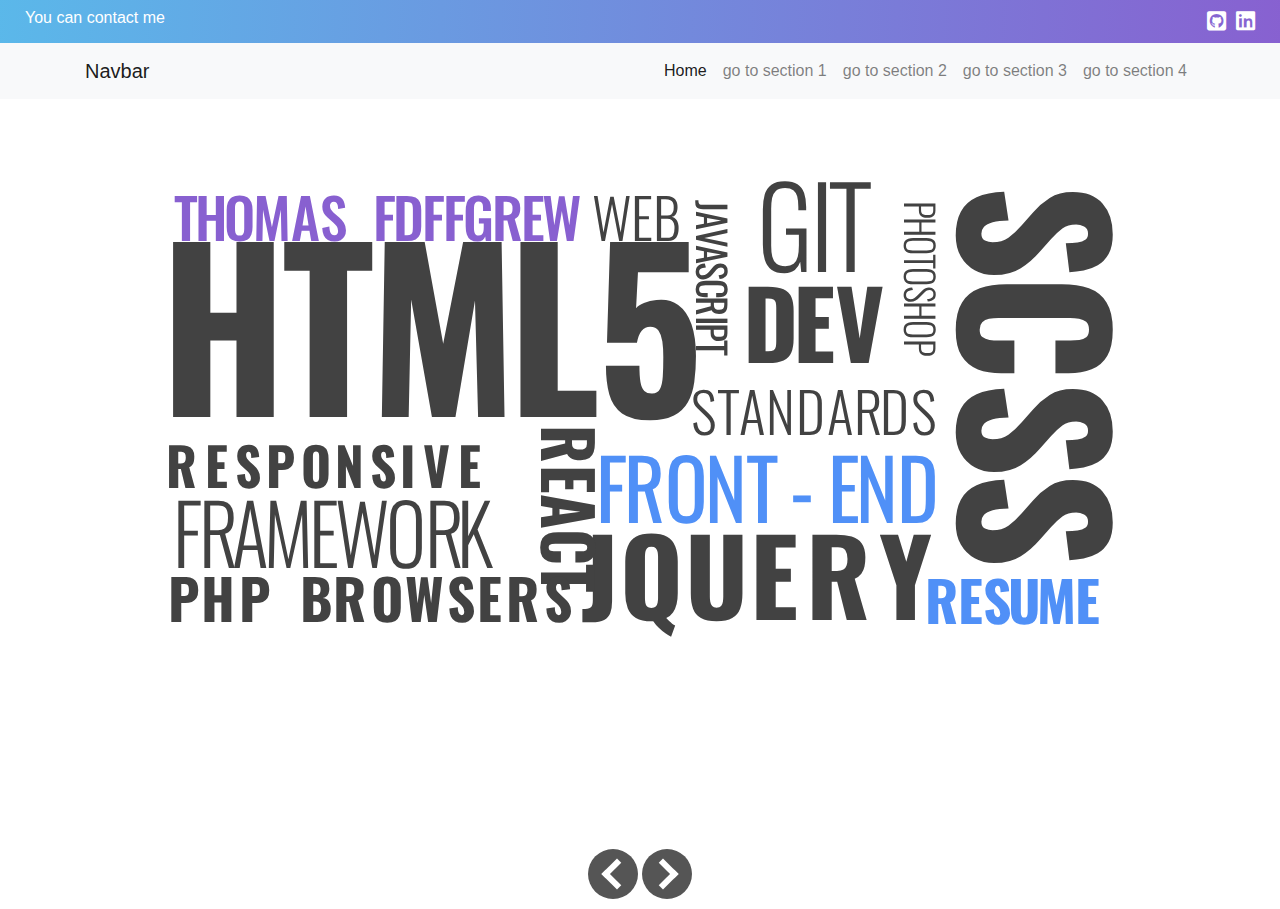
<file: index.html>
<!DOCTYPE html>
<html>

<head>
  <meta charset="utf-8">
  <title></title>
  <meta name="author" content="">
  <meta name="description" content="">
  <meta name="viewport" content="width=device-width, initial-scale=1">

  <link href="css/fontawesome-all.css" rel="stylesheet">
  <link href="css/bootstrap/bootstrap.css" rel="stylesheet">
  <link href="css/style.css" rel="stylesheet">
  <!-- <link rel="stylesheet" href="https://use.fontawesome.com/releases/v5.0.13/css/all.css" integrity="sha384-DNOHZ68U8hZfKXOrtjWvjxusGo9WQnrNx2sqG0tfsghAvtVlRW3tvkXWZh58N9jp" crossorigin="anonymous"> -->


  <script src="https://ajax.googleapis.com/ajax/libs/jquery/3.3.1/jquery.min.js"></script>

</head>

<body>
  <div id="nav-top" class="row">
    <div class="col">
      <a class="contact" href="">You can contact me</a>
    </div>
    <div class="col social-networks">
      <a href="">
        <i class="fab fa-linkedin"></i>
      </a>
      <a href="">
        <i class="fab fa-github-square"></i>
      </a>
    </div>
  </div>
  <nav class="navbar navbar-expand-lg navbar-light bg-light">
    <div class="container">
      <a class="navbar-brand" href="#">Navbar</a>
      <button class="navbar-toggler" type="button" data-toggle="collapse" data-target="#navbarNav" aria-controls="navbarNav" aria-expanded="false"
        aria-label="Toggle navigation">
        <span class="navbar-toggler-icon"></span>
      </button>
      <div class="collapse navbar-collapse" id="navbarNav">

      </div>
      <ul class="navbar-nav main-nav form-inline">
        <li class="nav-item active">
          <a class="nav-link" href="#section1">Home
            <span class="sr-only">(current)</span>
          </a>
        </li>
        <li class="nav-item"><a class="nav-link" href="#section1">go to section 1</a></li>
        <li class="nav-item"><a class="nav-link" href="#section2">go to section 2</a></li>
        <li class="nav-item"><a class="nav-link" href="#section3">go to section 3</a></li>
        <li class="nav-item"><a class="nav-link" href="#section4">go to section 4</a></li>
      </ul>
    </div>
  </nav>


  <div class="page">
    <div class="content-wrapper">
      <section id="section1" class="test2">
        <ul id="techList">
          <li class="html5 fading">html5</li>
          <li class="css3 fading">scss</li>
          <li class="javascript decal_top">javascript</li>
          <li class="jquery decal_bot">jquery</li>
          <li class="wordpress decal_left">framework</li>
          <li class="standards decal_bot">standards</li>
          <li class="front decal_right">Front - End</li>
          <li class="photoshop decal_right">Photoshop</li>
          <li class="seo decal_top">git</li>
          <li class="name decal_left">Thomas fdffgrew</li>
          <li class="web decal_top">web</li>
          <li class="ajax decal_bot">React</li>
          <li class="responsive decal_left">responsive</li>
          <li class="php decal_right">Php browsers</li>
          <li class="dev decal_top">dev</li>
          <li class="resume fading">Resume</li>
        </ul>
      </section>
      <section id="section2">
        <ul id="techList">
          <li class="html5 fading">html5</li>
          <li class="css3 fading">css3</li>
          <li class="javascript decal_top">javascript</li>
          <li class="jquery decal_bot">jquery</li>
          <li class="wordpress decal_left">react js</li>
          <li class="standards decal_bot">standards</li>
          <li class="front decal_right">Front - End</li>
          <li class="photoshop decal_right">Photoshop</li>
          <li class="seo decal_top">git</li>
          <li class="name decal_left">Thomas Palamara</li>
          <li class="web decal_top">web</li>
          <li class="ajax decal_bot">ajax</li>
          <li class="responsive decal_left">responsive</li>
          <li class="php decal_right">Php browsers</li>
          <li class="dev decal_top">dev</li>
          <li class="resume fading">Resume</li>
        </ul>
      </section>
      <section id="section3">section 3</section>
      <section id="section4">section 4</section>
    </div>
    <div id="nav-btn">
      <a href="#section1" class="prev nav-link"></a>
      <a href="#section2" class="next"></a>
    </div>
  </div>

  <script src="js/script.js"></script>
</body>

</html>
</file>
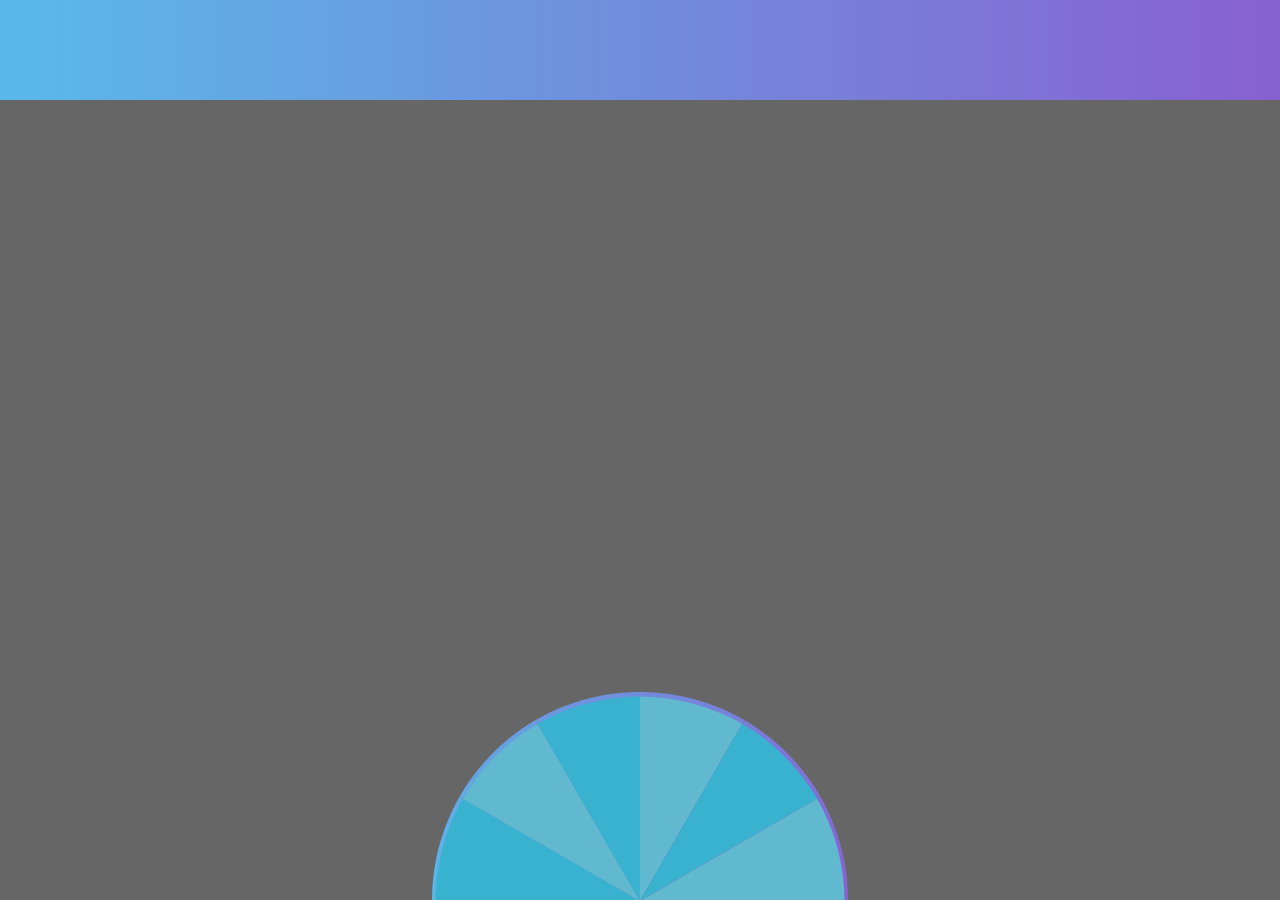
<file: test.html>
<html lang="en">
<head>
    <meta charset="UTF-8">
    <meta name="viewport" content="width=device-width, initial-scale=1.0">
    <meta http-equiv="X-UA-Compatible" content="ie=edge">
    <link href="test.css" rel="stylesheet">
    <title>Document</title>
</head>
<body>
    <div style="background: linear-gradient(90deg, #5AB9EA, #8860D0); height: 100px;"></div>
    <div id="result1"></div>
    <div id="result2"></div>
    <div id="result3"></div>
    <div id="result4"></div>
    <div id="result5"></div>
    <div id="result6"></div>
    <div id="result7"></div>
    <div id="result8"></div>

    <section class="wrapper opened">
            <ul>
              <li id="part1"><a href="#"></span></a></li>
              <li id="part2"><a href="#"></span></a></li>
              <li id="part3"><a href="#"></span></a></li>
              <li id="part4"><a href="#"></span></a></li>
              <li id="part5"><a href="#"></span></a></li>
              <li id="part6"><a href="#"></span></a></li>
            </ul>
          </section>
    <script src="https://ajax.googleapis.com/ajax/libs/jquery/3.3.1/jquery.min.js"></script>
    <script>
        var getColorInGradient = (color1, color2, nb) => {
            color1 = color1.match(/\w{2}/g);
            color2 = color2.match(/\w{2}/g)
            let result = [];
            for(let i=0 ; i <= nb ; i++ ){
             result.push(color1.map((color1,j)=>(
                Math.round((parseInt(color1,16) + i/nb * (parseInt(color2[j],16) - parseInt(color1,16)))).toString(16)
            )).join(''))
            console.log(result);
            }
            return result;
        }
        n=6;
        color=getColorInGradient('5AB9EA', '8860D0', n);
        console.log(color);
        for(let i=0 ; i < n ; i++ ){
            $(`#part${i+1}`).css({
                "background": `linear-gradient(90deg, #${color[i]}, #${color[i+1]})`
            })
        }
    </script>
</body>
</html>
</file>
<file: css/style.css>
@import url(http://fonts.googleapis.com/css?family=Oswald:400,700,300);
a:hover {
  text-decoration: none;
}

a.disabled {
  pointer-events: none;
  cursor: default;
}

#nav-top {
  background: linear-gradient(93deg, #5AB9EA, #8860D0);
  padding: 5px 25px;
}

#nav-top a {
  color: #fff !important;
  vertical-align: middle;
}

#nav-top .social-networks a {
  float: right;
  font-size: 22px;
  padding-left: 10px;
}

#nav-top .social-networks a:hover {
  text-decoration: none;
}

#nav-btn {
  position: absolute;
  bottom: 30px;
  text-align: center;
  left: 0;
  right: 0;
  height: 30px;
}

#nav-btn .prev, #nav-btn .next {
  background-color: #555;
  display: inline-block;
  border-radius: 50%;
  height: 50px;
  width: 50px;
  position: relative;
}

#nav-btn .prev::before, #nav-btn .next::before {
  content: '';
  width: 22px;
  height: 22px;
  background: transparent;
  position: absolute;
  left: 9px;
  right: 0;
  top: 0;
  bottom: 0;
  margin: auto;
  border: 6px solid #ffffff;
  border-bottom: none;
  border-right: none;
  -webkit-transform: rotate(-45deg);
  transform: rotate(-45deg);
}

#nav-btn .next::before {
  border: 6px solid #ffffff;
  border-top: none;
  border-left: none;
  left: 0;
  right: 9px;
}

.page {
  overflow: hidden;
  display: block;
  height: auto;
  word-wrap: break-word;
  position: relative;
}

.content-wrapper {
  overflow: hidden;
  position: relative;
  transition: 1s;
}

.content-wrapper section {
  position: relative;
  text-align: center;
  height: 90vh;
  float: left;
}

#section2 {
  background: #333;
}

.test2#section1 {
  background: #fff;
}

.test2#section1 li {
  color: #424242;
}

.test2#section1 li.resume, .test2#section1 li.front {
  color: #5090f7;
}

.test2#section1 li.name {
  color: #8860D0;
}

#techList {
  position: relative;
  list-style: none;
  margin: 8vh auto 0 auto;
  padding: 0;
  font-family: 'Oswald', sans-serif;
  font-size: 1.7vmin;
  text-transform: uppercase;
  color: #fff;
  transform: scale(2.2);
  backface-visibility: hidden !important;
  display: inline-block;
  width: 35.9em;
  height: 8.6em;
}

#techList li {
  position: absolute;
  top: 0;
  left: 0;
  transition: all 1s ease;
  backface-visibility: hidden !important;
}

.html5 {
  font-weight: 700;
  letter-spacing: -.05em;
  backface-visibility: hidden !important;
  transform: scale(7.5, 7.8) translate(1.18em, 0.98em);
  -webkit-transform: scale(7.5, 7.8) translate(1.18em, 0.98em);
  -moz-transform: scale(7.5, 7.8) translate(1.18em, 0.98em);
}

.javascript {
  letter-spacing: -.04em;
  font-weight: 400;
  transform: scale(1.4) rotate(90deg) translate(3.88em, -13.2em);
  -webkit-transform: scale(1.4) rotate(90deg) translate(3.88em, -13.2em);
  -moz-transform: scale(1.4) rotate(90deg) translate(3.88em, -13.2em);
}

.photoshop {
  letter-spacing: -.05em;
  font-weight: 300;
  transform: scale(1.4, 1.33) rotate(90deg) translate(4.1em, -18.5em);
  -webkit-transform: scale(1.4, 1.33) rotate(90deg) translate(4.1em, -18.5em);
  -moz-transform: scale(1.4, 1.33) rotate(90deg) translate(4.1em, -18.5em);
}

.name {
  color: #08d684;
  font-weight: 500;
  letter-spacing: -.03em;
  word-spacing: .3em;
  transform: scale(2) translate(2.4em, 1.7em);
  -webkit-transform: scale(2) translate(2.4em, 1.7em);
  -moz-transform: scale(2) translate(2.4em, 1.7em);
}

.front {
  color: #5090f7;
  font-weight: 400;
  letter-spacing: -.04em;
  transform: scale(2.85, 3) translate(7.14em, 4.4em);
  -webkit-transform: scale(2.85, 3) translate(7.14em, 4.4em);
  -moz-transform: scale(2.85, 3) translate(7.14em, 4.4em);
}

.ajax {
  letter-spacing: -0.01em;
  font-weight: 700;
  transform: scale(2.4, 2.3) rotate(90deg) translate(6em, -5.8em);
  -webkit-transform: scale(2.4, 2.3) rotate(90deg) translate(6em, -5.8em);
  -moz-transform: scale(2.4, 2.3) rotate(90deg) translate(6em, -5.8em);
}

.css3 {
  letter-spacing: .01em;
  font-weight: 700;
  transform: scale(6.8, 6.75) rotate(90deg) translate(1.32em, -4.54em);
  -webkit-transform: scale(6.8, 6.75) rotate(90deg) translate(1.32em, -4.54em);
  -moz-transform: scale(6.8, 6.75) rotate(90deg) translate(1.32em, -4.54em);
}

.jquery {
  letter-spacing: 0.045em;
  font-weight: 700;
  transform: scale(3.88, 3.8) translate(5.3em, 4.32em);
  -webkit-transform: scale(3.88, 3.8) translate(5.3em, 4.32em);
  -moz-transform: scale(3.88, 3.8) translate(5.3em, 4.32em);
}

.responsive {
  font-weight: 700;
  letter-spacing: 0.12em;
  transform: scale(1.85, 1.9) translate(1.9em, 6.5em);
  -webkit-transform: scale(1.85, 1.9) translate(1.9em, 6.5em);
  -moz-transform: scale(1.85, 1.9) translate(1.9em, 6.5em);
}

.wordpress {
  font-weight: 300;
  letter-spacing: -0.05em;
  transform: scale(2.75, 3) translate(1.72em, 4.95em);
  -webkit-transform: scale(2.75, 3) translate(1.72em, 4.95em);
  -moz-transform: scale(2.75, 3) translate(1.72em, 4.95em);
}

.seo {
  font-weight: 300;
  letter-spacing: -0.07em;
  transform: scale(3.9, 4) translate(6.05em, 0.95em);
  -webkit-transform: scale(3.9, 4) translate(6.05em, 0.95em);
  -moz-transform: scale(3.9, 4) translate(6.05em, 0.95em);
}

.php {
  font-weight: 700;
  letter-spacing: 0.05em;
  word-spacing: .2em;
  transform: scale(2) translate(2.28em, 8.58em);
  -webkit-transform: scale(2) translate(2.28em, 8.58em);
  -moz-transform: scale(2) translate(2.28em, 8.58em);
}

.standards {
  font-weight: 300;
  letter-spacing: 0em;
  word-spacing: .1em;
  transform: scale(2) translate(11em, 5.2em);
  -webkit-transform: scale(2) translate(11em, 5.2em);
  -moz-transform: scale(2) translate(11em, 5.2em);
}

.web {
  font-weight: 300;
  letter-spacing: 0em;
  word-spacing: .1em;
  transform: scale(2) translate(8.5em, 1.7em);
  -webkit-transform: scale(2) translate(8.5em, 1.7em);
  -moz-transform: scale(2) translate(8.5em, 1.7em);
}

.dev {
  color: #5090f7;
  font-weight: 700;
  letter-spacing: -.03em;
  transform: scale(3.4) translate(6.9em, 2.15em);
  -webkit-transform: scale(3.4) translate(6.9em, 2.15em);
  -moz-transform: scale(3.4) translate(6.9em, 2.15em);
}

.resume {
  color: #5090f7;
  font-weight: 700;
  letter-spacing: -.03em;
  transform: scale(2) translate(14.9em, 8.6em);
  -webkit-transform: scale(2) translate(14.9em, 8.6em);
  -moz-transform: scale(2) translate(14.9em, 8.6em);
}

.decal_left {
  left: -600px !important;
}

.decal_right {
  left: 600px !important;
}

.decal_top {
  top: -600px !important;
}

.decal_bot {
  top: 600px !important;
}

.fading {
  opacity: 0;
}

.html5, .css3, .resume {
  transition: all 2s !important;
}

@media (min-width: 992px) and (max-width: 1999px) {
  #techList {
    font-size: 1.4vmin;
  }
}

@media (min-width: 768px) and (max-width: 991px) {
  #techList {
    font-size: 1.15vmin;
  }
}

@media (min-width: 576px) and (max-width: 767px) {
  #techList {
    font-size: 1.2vmin;
  }
}

@media (max-width: 767px) {
  .nav-scaled {
    height: 71px;
  }
  .containerburger {
    display: block;
  }
  .nav {
    display: none;
    padding-top: 100px;
    background-color: #333;
    position: absolute;
    left: -113px;
    width: 180px;
  }
  .nav a {
    text-align: left;
    margin-left: 1rem;
    padding: 10px 0 !important;
  }
  .nav-masthead .nav-link:after, .nav-masthead .nav-link .nav-masthead .active:after {
    top: 36px;
  }
  .nav-masthead .nav-link:hover:after,
  .nav-masthead .nav-link:focus:after,
  .nav-masthead .active:after {
    width: 90%;
  }
}

@media (max-width: 677px) {
  .site-wrapper {
    height: 70vh;
    min-height: 70vh;
  }
}

@media (max-width: 480px) {
  #techList {
    font-size: 1.2vmin;
  }
  .ajax {
    transform: scale(2.4, 2.3) rotate(90deg) translate(6em, -5.5em);
    -webkit-transform: scale(2.4, 2.3) rotate(90deg) translate(6em, -5.5em);
    -moz-transform: scale(2.4, 2.3) rotate(90deg) translate(6em, -5.5em);
  }
  .html5 {
    font-weight: 700;
    letter-spacing: -.05em;
    backface-visibility: hidden !important;
    transform: scale(7.5, 7.8) translate(1.18em, 1.05em);
    -webkit-transform: scale(7.5, 7.8) translate(1.18em, 1.05em);
    -moz-transform: scale(7.5, 7.8) translate(1.18em, 1.05em);
  }
  .nav {
    left: -0px;
  }
}
/*# sourceMappingURL=style.css.map */
</file>
<file: test.css>
body {
    background-color: #666;  
  }
  
  * {
    box-sizing: border-box;
    margin: 0;
    padding: 0;
    list-style: none;
    position: relative;
  }
  
  button {
    border: none;
    background: none;
    cursor: pointer;
    color: #fff;
    position: fixed;
    height: 3.5em;
    width: 3.5em;
    left: 50%;
    bottom: -1.75em;
    z-index: 11;
    padding-bottom: 1em;
    margin-left: -1.75em;
    font-size: 1.5em;
    text-align: center;
    background-color: #015367;
    border-radius: 50%;
  }
  
  button:hover, button:active, button:focus {
    background-color: #206676;
  }
  
  .wrapper {
    font-size: 1em;
    position: fixed;
    width: 26em;
    height: 26em;
    bottom: -13em;
    left: 50%;
    z-index: 10;
    overflow: hidden;
    margin-left: -13em;
    border-radius: 50%;
    -webkit-transform: scale(0.1);
    -webkit-transition: all 0.3s ease;
  }
  
  .opened {
    border-radius: 50%;
    -webkit-transform: scale(1);
  }
  
  .wrapper li {
    font-size: 1.5em;  
    position: absolute;
    overflow: hidden;
    width: 10em;
    height: 10em;
    left: 50%;
    top: 50%;
    margin-top: -1.3em;
    margin-left: -10em;
    -webkit-transform-origin: 100% 100%;
    -webkit-transition: border 0.3s ease;
      transition: all 0.3s ease;
  }
  
  .wrapper li a {
    display: block;
    font-size: 1.18em;
    position: absolute;
    height: 14.5em;
    width: 14.5em;
    bottom: -7.25em;
    right: -7.25em;
    padding-top: 1.8em;
    border-radius: 50%;
    color: #fff;
    text-decoration: none;
    text-align: center;
    -webkit-transform: skew(-60deg) rotate(-75deg) scale(1);
    -webkit-transition: opacity 0.3s, color 0.3s;
  }
  .wrapper li:hover a {
    
  }
  .wrapper li a span {
    font-size: 1.1em;
    opacity: 0.7;
  }
  .wrapper li:hover:first-child{
  transform: translate(-6px,8px) rotate(0deg) skew(60deg);
  }
  .wrapper li:nth-child(2):hover{
  transform: translate(-15px,-15px) rotate(30deg) skew(60deg);
  }
  .wrapper li:nth-child(3):hover{
      transform: translate(-5px,-20px) rotate(60deg) skew(60deg);
  }
  .wrapper li:nth-child(4):hover{
  transform: translate(5px,-20px) rotate(90deg) skew(60deg);
  }
  .wrapper li:nth-child(5):hover{
  transform: translate(15px,-15px) rotate(120deg) skew(60deg);
  }
  .wrapper li:nth-child(6):hover{
  transform: translate(6px,8px) rotate(150deg) skew(60deg);
      
  }.wrapper li:hover:first-child a{
   background-color: red !important;
  }
  .wrapper li:nth-child(2):hover a{
  background-color: darkorange !important;
  }
  .wrapper li:nth-child(3):hover a{
  background-color: yellow !important;
  }
  .wrapper li:nth-child(4):hover a{
  background-color: greenyellow !important;
  }
  .wrapper li:nth-child(5):hover a{
  background-color: dodgerblue !important;
  }
  .wrapper li:nth-child(6):hover a{
  background-color: purple !important;
  }
  .wrapper li:first-child {
    -webkit-transform: rotate(0deg) skew(60deg);
  }
  
  .wrapper li:nth-child(2) {
    -webkit-transform: rotate(30deg) skew(60deg);
  }
  
  .wrapper li:nth-child(3) {
    -webkit-transform: rotate(60deg) skew(60deg);
  }
  
  .wrapper li:nth-child(4) {
    -webkit-transform: rotate(90deg) skew(60deg);
  }
  
  .wrapper li:nth-child(5) {
    -webkit-transform: rotate(120deg) skew(60deg);
  }
  
  .wrapper li:nth-child(6) {
    -webkit-transform: rotate(150deg) skew(60deg);
  }
  
  .wrapper li:nth-child(odd) a {
    background-color: #38B2CE;
  }
  
  .wrapper li:nth-child(even) a {
    background-color: #60B9CE;
  }
  
  .overlay {
    width: 100%;
    height: 100%;
    background-color: rgba(0,0,0,0.6);
    position: fixed;
    top: 0;
    bottom: 0;
    left: 0;
    right: 0;
    z-index: 2;
    opacity: 0;
    transition: all 0.3s ease;
    pointer-events: none;
  }
  
  .overlay.on-overlay {
    opacity: 1;
    pointer-events: auto;
  }
  
  
  /* Responsive awesomeness */
  @media screen and (max-width:480px){
    .csstransforms .cn-wrapper{
      font-size:.68em;
    }
    .cn-button{
      font-size:1em;
    }
    .csstransforms .cn-wrapper li {
      font-size:1.52em;
    }
  }
   
  @media screen and (max-width:320px){
    .no-csstransforms .cn-wrapper{
      width:15.15px;
      margin-left: -7.5em;
    }
    .no-csstransforms .cn-wrapper li{
      height:3em;
      width:3em;
    }
</file>
